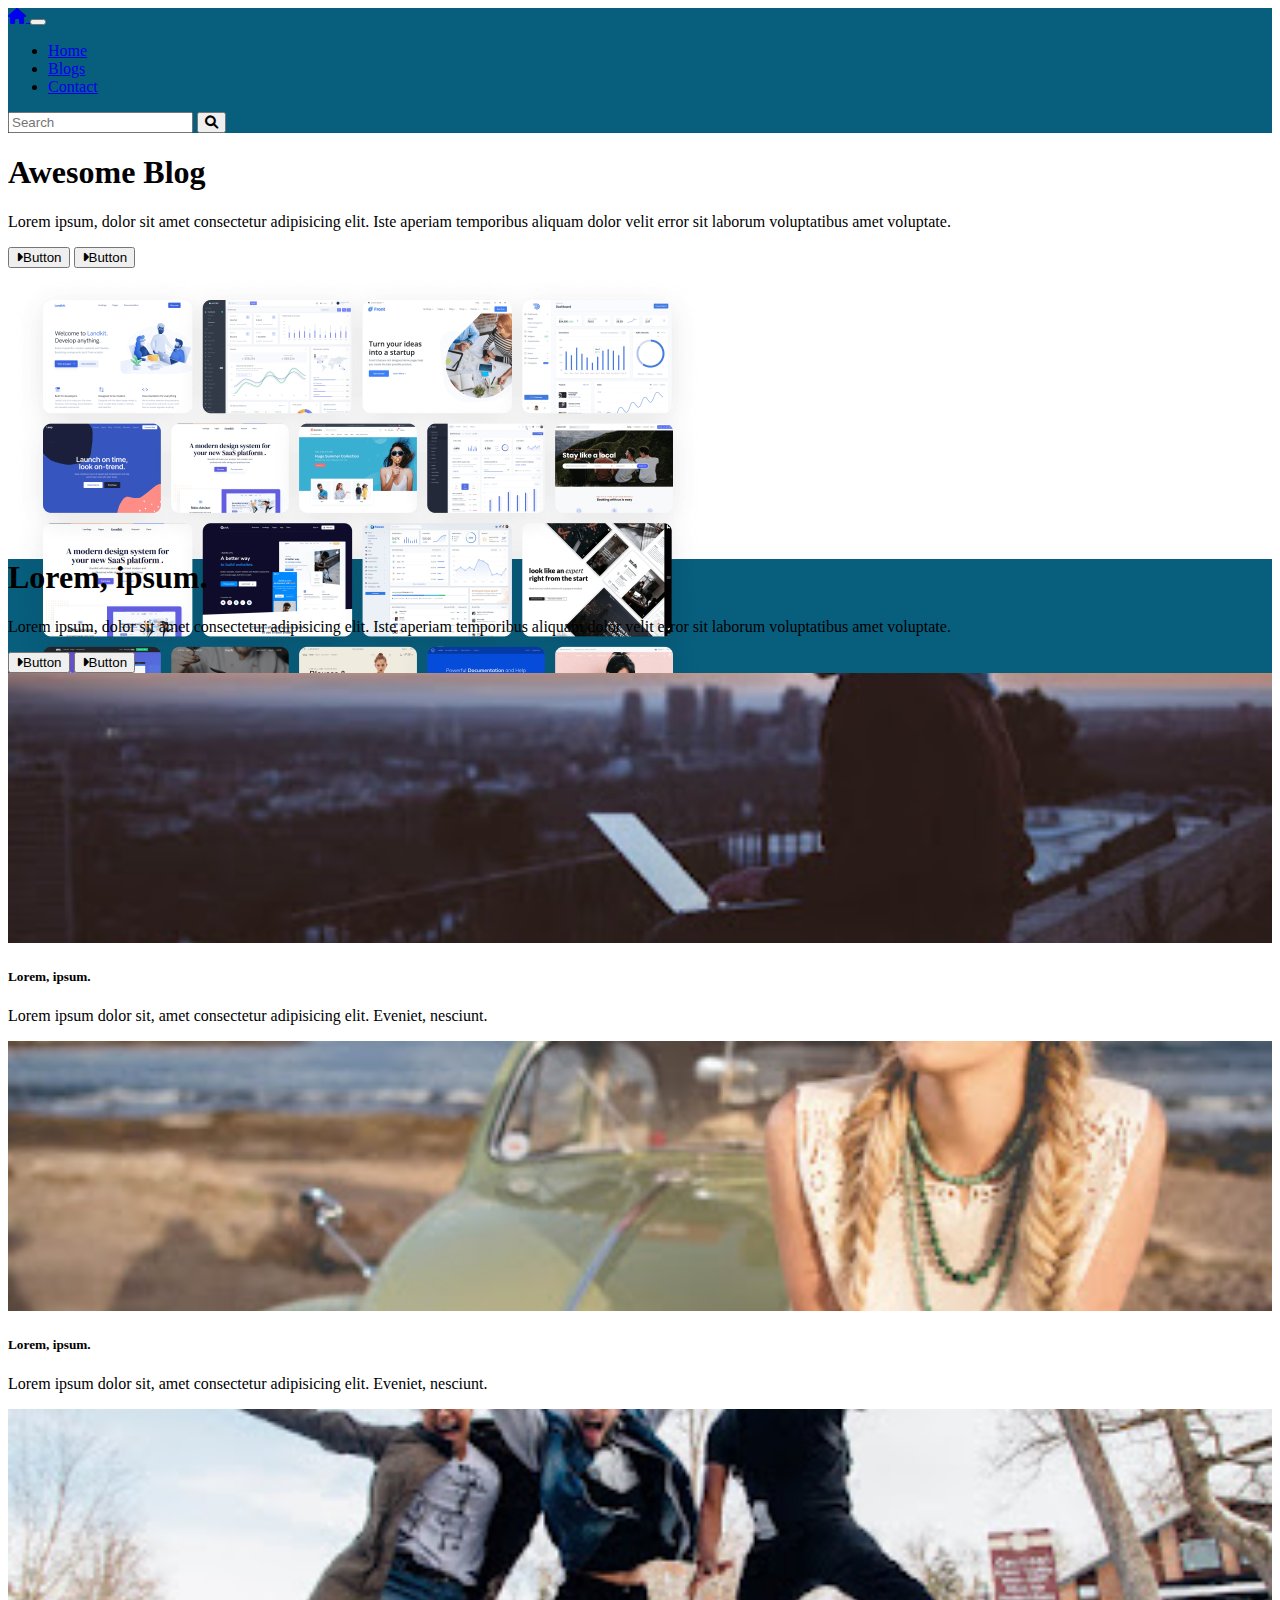
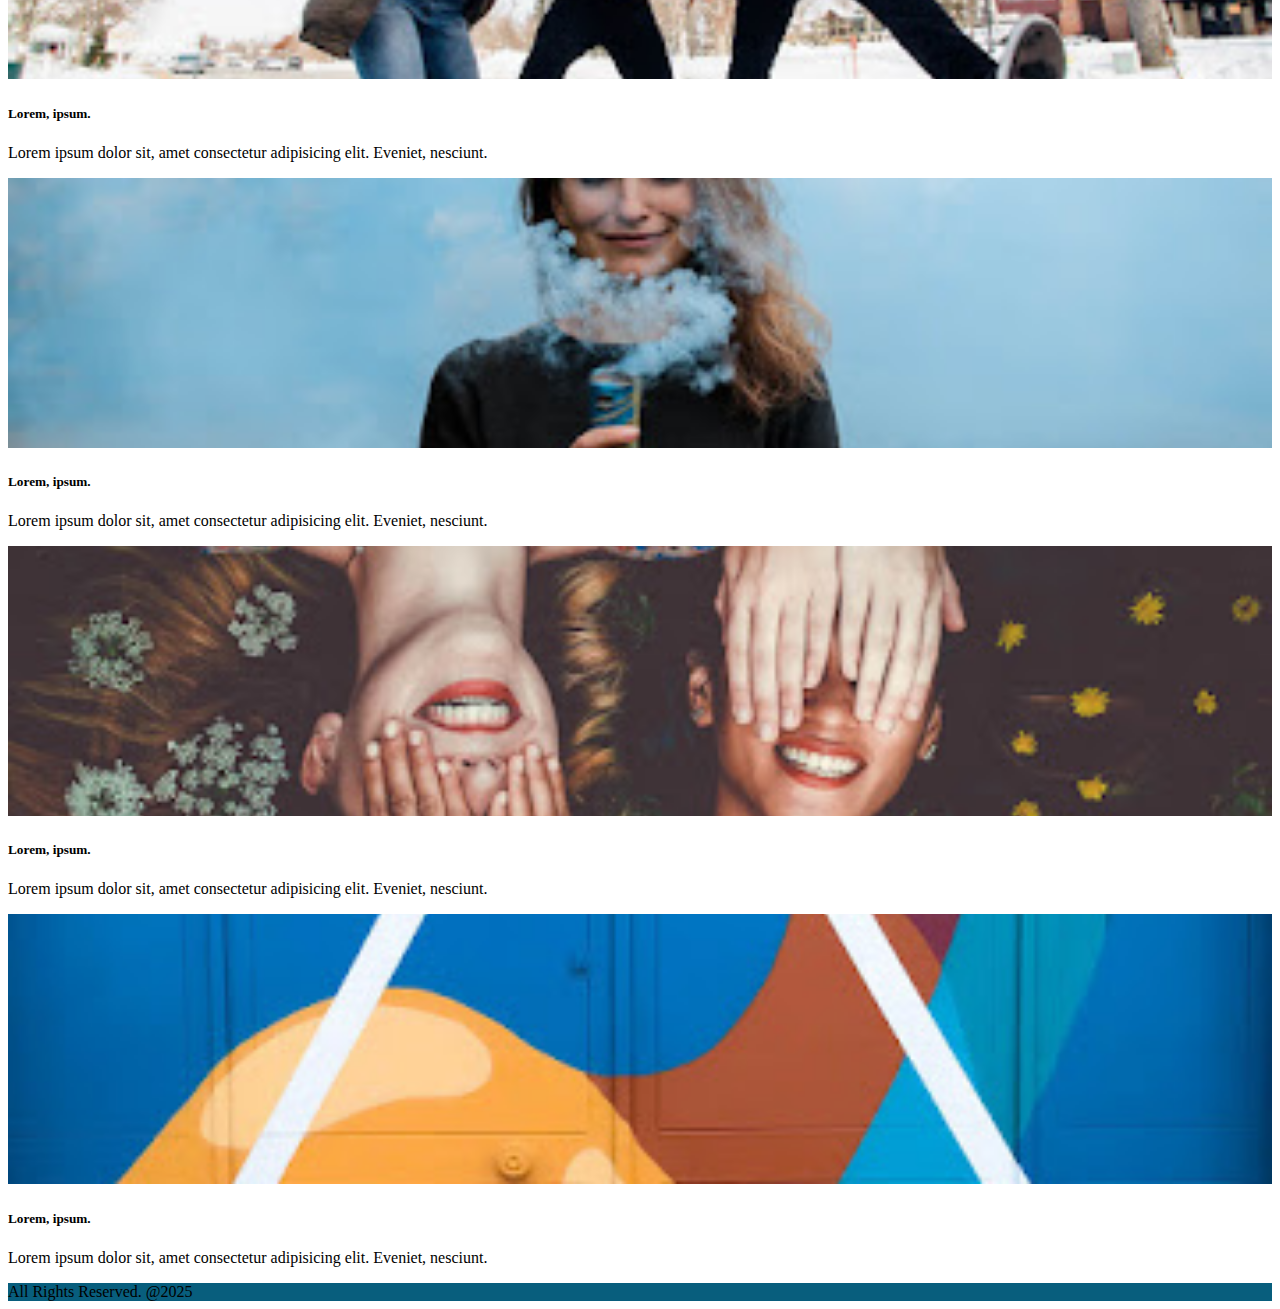
<file: index.html>
<!DOCTYPE html>
<html lang="en">
  <head>
    <meta charset="UTF-8" />
    <meta http-equiv="X-UA-Compatible" content="IE=edge" />
    <meta name="viewport" content="width=device-width, initial-scale=1.0" />
    <link
      href="https://cdn.jsdelivr.net/npm/bootstrap@5.2.3/dist/css/bootstrap.min.css"
      rel="stylesheet"
      integrity="sha384-rbsA2VBKQhggwzxH7pPCaAqO46MgnOM80zW1RWuH61DGLwZJEdK2Kadq2F9CUG65"
      crossorigin="anonymous"
    />
    <link
      rel="stylesheet"
      href="https://cdnjs.cloudflare.com/ajax/libs/font-awesome/6.0.0/css/all.min.css"
      integrity="sha512-9usAa10IRO0HhonpyAIVpjrylPvoDwiPUiKdWk5t3PyolY1cOd4DSE0Ga+ri4AuTroPR5aQvXU9xC6qOPnzFeg=="
      crossorigin="anonymous"
      referrerpolicy="no-referrer"
    />
    <link rel="stylesheet" href="style.css" />
    <title>Awesome Blog</title>
  </head>
  <body>
    <nav class="navbar navbar-expand-md navbar-dark bg-primary">
      <div class="container">
        <a href="index.html" class="navbar-brand">
          <i class="fa-solid fa-house"></i>
        </a>

        <button
          class="navbar-toggler"
          type="button"
          data-bs-toggle="collapse"
          data-bs-target="#mobile"
        >
          <span class="navbar-toggler-icon"></span>
        </button>
        <div id="mobile" class="collapse navbar-collapse">
          <ul class="navbar-nav me-auto">
            <li class="nav-item">
              <a href="index.html" class="nav-link active">Home</a>
            </li>
            <li class="nav-item">
              <a href="blogs.html" class="nav-link">Blogs</a>
            </li>
            <li class="nav-item">
              <a href="contact.html" class="nav-link">Contact</a>
            </li>
          </ul>
          <form class="d-flex">
            <input type="text" class="form-control" placeholder="Search" />
            <button class="btn btn-warning ms-1">
              <i class="fa-solid fa-magnifying-glass"></i>
            </button>
          </form>
        </div>
      </div>
    </nav>

    <header>
      <div class="text-center pt-5 mt-5 px-4 border-bottom">
        <h1 class="display-4 fw-bold">Awesome Blog</h1>
        <div class="col-lg-6 mx-auto">
          <p class="lead mb-4">
            Lorem ipsum, dolor sit amet consectetur adipisicing elit. Iste
            aperiam temporibus aliquam dolor velit error sit laborum
            voluptatibus amet voluptate.
          </p>
          <div class="mb-5 d-grid gap-2 d-md-flex justify-content-md-center">
            <button class="btn btn-info btn-lg">
              <i class="fa-solid fa-caret-right"></i>Button
            </button>
            <button class="btn btn-outline-secondary btn-lg">
              <i class="fa-solid fa-caret-right"></i>Button
            </button>
          </div>
          <div class="overflow-hidden" style="max-height: 30vh">
            <div class="container px-5">
              <img
                src="img/bg.png"
                class="img-fluid border rounded-3 shadow-lg mb-4"
                width="700"
                height="500"
                alt=""
              />
            </div>
          </div>
        </div>
      </div>
    </header>

    <main>
      <div class="bg-dark px-4 py-5 text-center text-white">
        <div class="py-5">
          <h1 class="display-5 fw-bold">Lorem, ipsum.</h1>
          <div class="col-lg-6 mx-auto">
            <p class="lead mb-4">
              Lorem ipsum, dolor sit amet consectetur adipisicing elit. Iste
              aperiam temporibus aliquam dolor velit error sit laborum
              voluptatibus amet voluptate.
            </p>
            <div class="d-grid gap-2 d-md-flex justify-content-md-center">
              <button class="btn btn-outline-warning btn-lg">
                <i class="fa-solid fa-caret-right"></i>Button
              </button>
              <button class="btn btn-outline-light btn-lg">
                <i class="fa-solid fa-caret-right"></i>Button
              </button>
            </div>
          </div>
        </div>
      </div>

      <div class="container my-4">
        <div class="row row-cols-1 row-cols-md-2 row-cols-lg-3 g-4">
          <div class="col">
            <div class="card mb-3 shadow">
              <img src="img/1.jpeg" class="card-img-top" alt="" />
              <div class="card-body">
                <h5 class="card-title">Lorem, ipsum.</h5>
                <p class="card-text">
                  Lorem ipsum dolor sit, amet consectetur adipisicing elit.
                  Eveniet, nesciunt.
                </p>
              </div>
            </div>
          </div>
          <div class="col">
            <div class="card mb-3 shadow">
              <img src="img/2.jpeg" class="card-img-top" alt="" />
              <div class="card-body">
                <h5 class="card-title">Lorem, ipsum.</h5>
                <p class="card-text">
                  Lorem ipsum dolor sit, amet consectetur adipisicing elit.
                  Eveniet, nesciunt.
                </p>
              </div>
            </div>
          </div>
          <div class="col">
            <div class="card mb-3 shadow">
              <img src="img/3.jpeg" class="card-img-top" alt="" />
              <div class="card-body">
                <h5 class="card-title">Lorem, ipsum.</h5>
                <p class="card-text">
                  Lorem ipsum dolor sit, amet consectetur adipisicing elit.
                  Eveniet, nesciunt.
                </p>
              </div>
            </div>
          </div>
          <div class="col">
            <div class="card mb-3 shadow">
              <img src="img/4.jpeg" class="card-img-top" alt="" />
              <div class="card-body">
                <h5 class="card-title">Lorem, ipsum.</h5>
                <p class="card-text">
                  Lorem ipsum dolor sit, amet consectetur adipisicing elit.
                  Eveniet, nesciunt.
                </p>
              </div>
            </div>
          </div>
          <div class="col">
            <div class="card mb-3 shadow">
              <img src="img/5.jpeg" class="card-img-top" alt="" />
              <div class="card-body">
                <h5 class="card-title">Lorem, ipsum.</h5>
                <p class="card-text">
                  Lorem ipsum dolor sit, amet consectetur adipisicing elit.
                  Eveniet, nesciunt.
                </p>
              </div>
            </div>
          </div>
          <div class="col">
            <div class="card mb-3 shadow">
              <img src="img/6.jpeg" class="card-img-top" alt="" />
              <div class="card-body">
                <h5 class="card-title">Lorem, ipsum.</h5>
                <p class="card-text">
                  Lorem ipsum dolor sit, amet consectetur adipisicing elit.
                  Eveniet, nesciunt.
                </p>
              </div>
            </div>
          </div>
        </div>
      </div>
    </main>

    <footer class="py-5 bg-dark text-white">
      <div class="container text-center">
        <span>All Rights Reserved. @2025</span>
      </div>
    </footer>

    <script
      src="https://cdn.jsdelivr.net/npm/bootstrap@5.2.3/dist/js/bootstrap.bundle.min.js"
      integrity="sha384-kenU1KFdBIe4zVF0s0G1M5b4hcpxyD9F7jL+jjXkk+Q2h455rYXK/7HAuoJl+0I4"
      crossorigin="anonymous"
    ></script>
  </body>
</html>
</file>
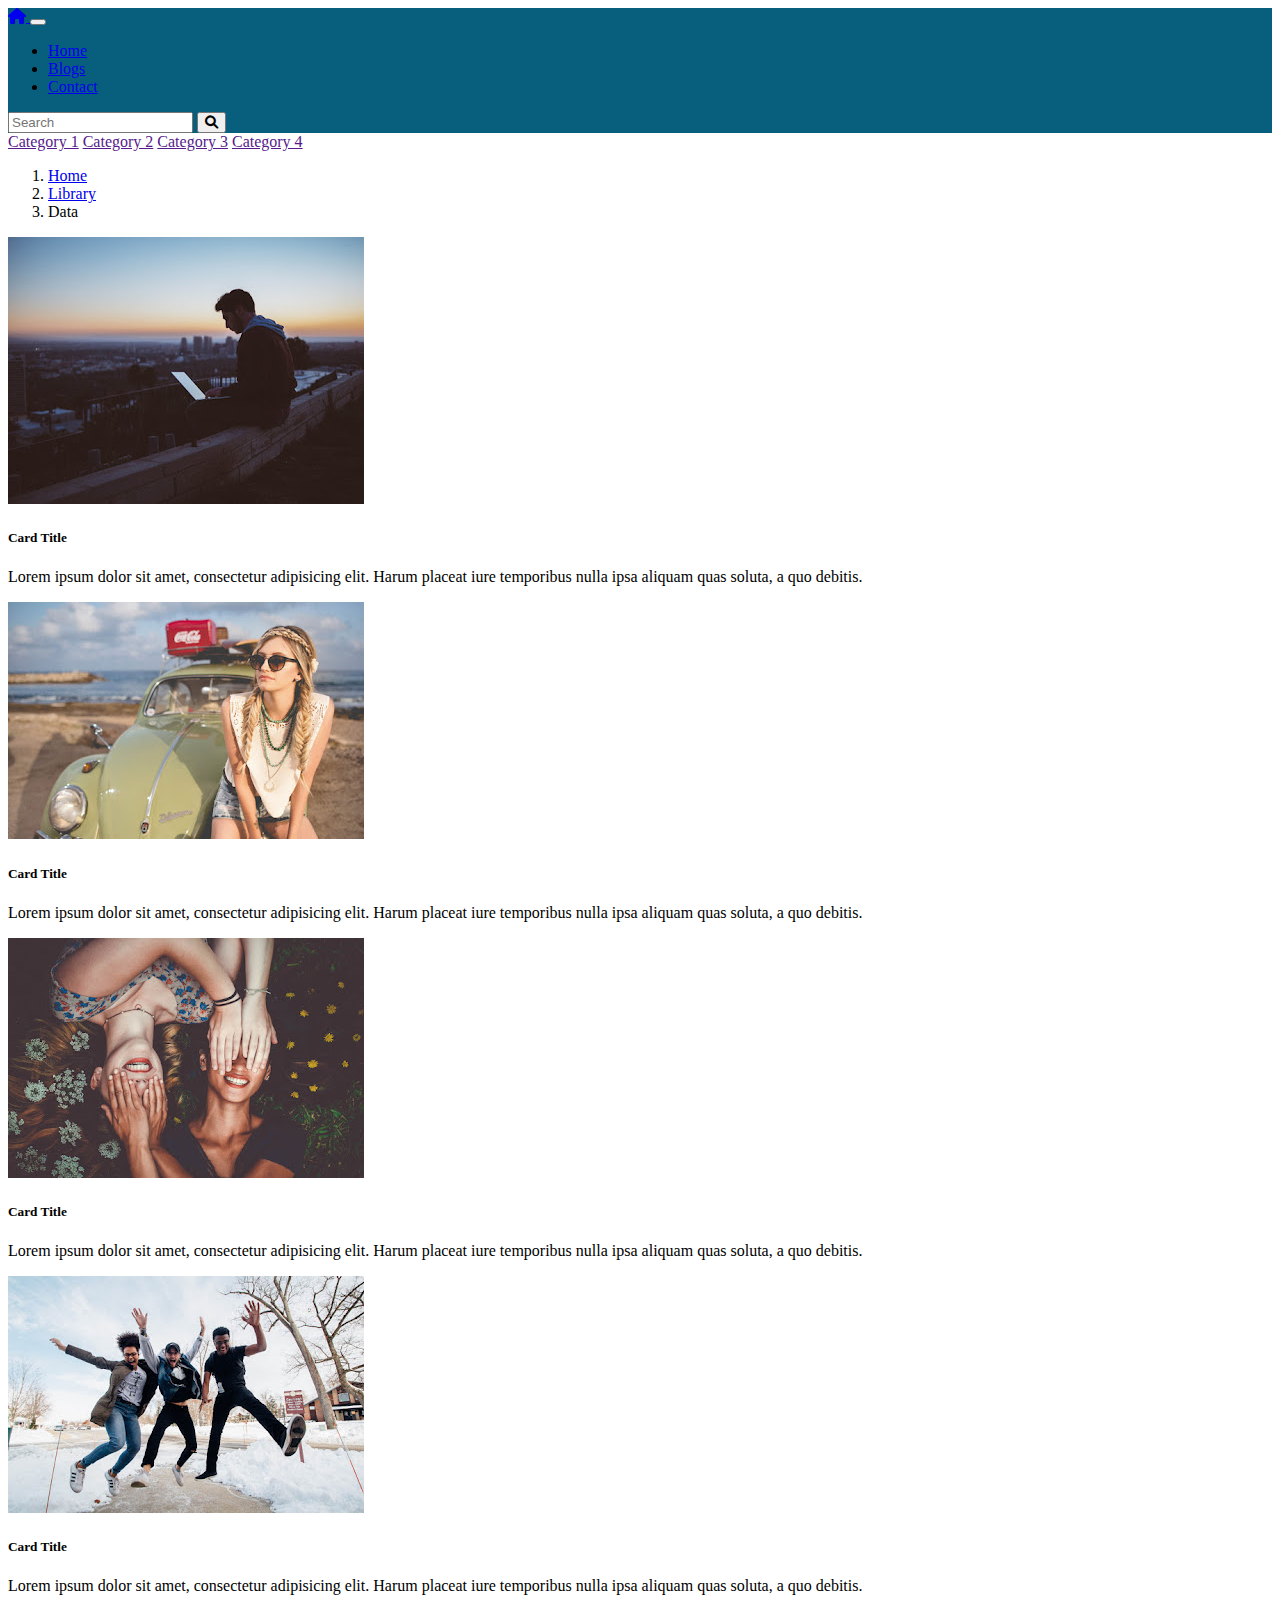
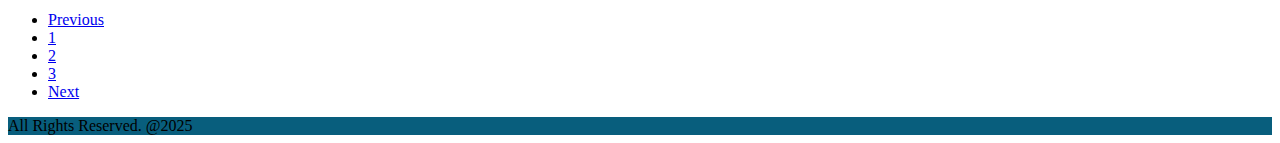
<file: blogs.html>
<!DOCTYPE html>
<html lang="en">
  <head>
    <meta charset="UTF-8" />
    <meta http-equiv="X-UA-Compatible" content="IE=edge" />
    <meta name="viewport" content="width=device-width, initial-scale=1.0" />
    <link
      href="https://cdn.jsdelivr.net/npm/bootstrap@5.2.3/dist/css/bootstrap.min.css"
      rel="stylesheet"
      integrity="sha384-rbsA2VBKQhggwzxH7pPCaAqO46MgnOM80zW1RWuH61DGLwZJEdK2Kadq2F9CUG65"
      crossorigin="anonymous"
    />
    <link
      rel="stylesheet"
      href="https://cdnjs.cloudflare.com/ajax/libs/font-awesome/6.0.0/css/all.min.css"
      integrity="sha512-9usAa10IRO0HhonpyAIVpjrylPvoDwiPUiKdWk5t3PyolY1cOd4DSE0Ga+ri4AuTroPR5aQvXU9xC6qOPnzFeg=="
      crossorigin="anonymous"
      referrerpolicy="no-referrer"
    />
    <link rel="stylesheet" href="style.css" />
    <title>Awesome Blog</title>
  </head>
  <body>
    <nav class="navbar navbar-expand-md navbar-dark bg-primary">
      <div class="container">
        <a href="index.html" class="navbar-brand">
          <i class="fa-solid fa-house"></i>
        </a>

        <button
          class="navbar-toggler"
          type="button"
          data-bs-toggle="collapse"
          data-bs-target="#mobile"
        >
          <span class="navbar-toggler-icon"></span>
        </button>
        <div id="mobile" class="collapse navbar-collapse">
          <ul class="navbar-nav me-auto">
            <li class="nav-item">
              <a href="index.html" class="nav-link">Home</a>
            </li>
            <li class="nav-item">
              <a href="blogs.html" class="nav-link active">Blogs</a>
            </li>
            <li class="nav-item">
              <a href="contact.html" class="nav-link">Contact</a>
            </li>
          </ul>
          <form class="d-flex">
            <input type="text" class="form-control" placeholder="Search" />
            <button class="btn btn-warning ms-1">
              <i class="fa-solid fa-magnifying-glass"></i>
            </button>
          </form>
        </div>
      </div>
    </nav>

    <main class="container my-4">
      <div class="row">
        <div class="col-md-3 d-none d-md-block">
          <div class="list-group">
            <a href="" class="list-group-item list-group-item action"
              >Category 1</a
            >
            <a href="" class="list-group-item list-group-item action"
              >Category 2</a
            >
            <a href="" class="list-group-item list-group-item action"
              >Category 3</a
            >
            <a href="" class="list-group-item list-group-item action"
              >Category 4</a
            >
          </div>
        </div>
        <div class="col-md-9">
          <nav>
            <ol class="breadcrumb">
              <li class="breadcrumb-item"><a href="#">Home</a></li>
              <li class="breadcrumb-item"><a href="#">Library</a></li>
              <li class="breadcrumb-item active">Data</li>
            </ol>
          </nav>
          <div class="card mb-3 shadow">
            <div class="row">
              <div class="col-4">
                <img src="img/1.jpeg" alt="" class="img-fluid rounded-start" />
              </div>
              <div class="col-8">
                <div class="card-body">
                  <h5 class="card-title">Card Title</h5>
                  <p class="card-text">
                    Lorem ipsum dolor sit amet, consectetur adipisicing elit.
                    Harum placeat iure temporibus nulla ipsa aliquam quas
                    soluta, a quo debitis.
                  </p>
                </div>
              </div>
            </div>
          </div>
          <div class="card mb-3 shadow">
            <div class="row">
              <div class="col-4">
                <img src="img/2.jpeg" alt="" class="img-fluid rounded-start" />
              </div>
              <div class="col-8">
                <div class="card-body">
                  <h5 class="card-title">Card Title</h5>
                  <p class="card-text">
                    Lorem ipsum dolor sit amet, consectetur adipisicing elit.
                    Harum placeat iure temporibus nulla ipsa aliquam quas
                    soluta, a quo debitis.
                  </p>
                </div>
              </div>
            </div>
          </div>
          <div class="card mb-3 shadow">
            <div class="row">
              <div class="col-4">
                <img src="img/5.jpeg" alt="" class="img-fluid rounded-start" />
              </div>
              <div class="col-8">
                <div class="card-body">
                  <h5 class="card-title">Card Title</h5>
                  <p class="card-text">
                    Lorem ipsum dolor sit amet, consectetur adipisicing elit.
                    Harum placeat iure temporibus nulla ipsa aliquam quas
                    soluta, a quo debitis.
                  </p>
                </div>
              </div>
            </div>
          </div>
          <div class="card mb-3 shadow">
            <div class="row">
              <div class="col-4">
                <img src="img/3.jpeg" alt="" class="img-fluid rounded-start" />
              </div>
              <div class="col-8">
                <div class="card-body">
                  <h5 class="card-title">Card Title</h5>
                  <p class="card-text">
                    Lorem ipsum dolor sit amet, consectetur adipisicing elit.
                    Harum placeat iure temporibus nulla ipsa aliquam quas
                    soluta, a quo debitis.
                  </p>
                </div>
              </div>
            </div>
          </div>
          <nav class="my-4">
            <ul class="pagination justify-content-end">
              <li class="page-item disabled">
                <a href="#" class="page-link">Previous</a>
              </li>
              <li class="page-item">
                <a href="#" class="page-link">1</a>
              </li>
              <li class="page-item">
                <a href="#" class="page-link">2</a>
              </li>
              <li class="page-item">
                <a href="#" class="page-link">3</a>
              </li>
              <li class="page-item">
                <a href="#" class="page-link">Next</a>
              </li>
            </ul>
          </nav>
        </div>
      </div>
    </main>
    <footer class="py-5 bg-dark text-white">
      <div class="container text-center">
        <span>All Rights Reserved. @2025</span>
      </div>
    </footer>

    <script
      src="https://cdn.jsdelivr.net/npm/bootstrap@5.2.3/dist/js/bootstrap.bundle.min.js"
      integrity="sha384-kenU1KFdBIe4zVF0s0G1M5b4hcpxyD9F7jL+jjXkk+Q2h455rYXK/7HAuoJl+0I4"
      crossorigin="anonymous"
    ></script>
  </body>
</html>
</file>
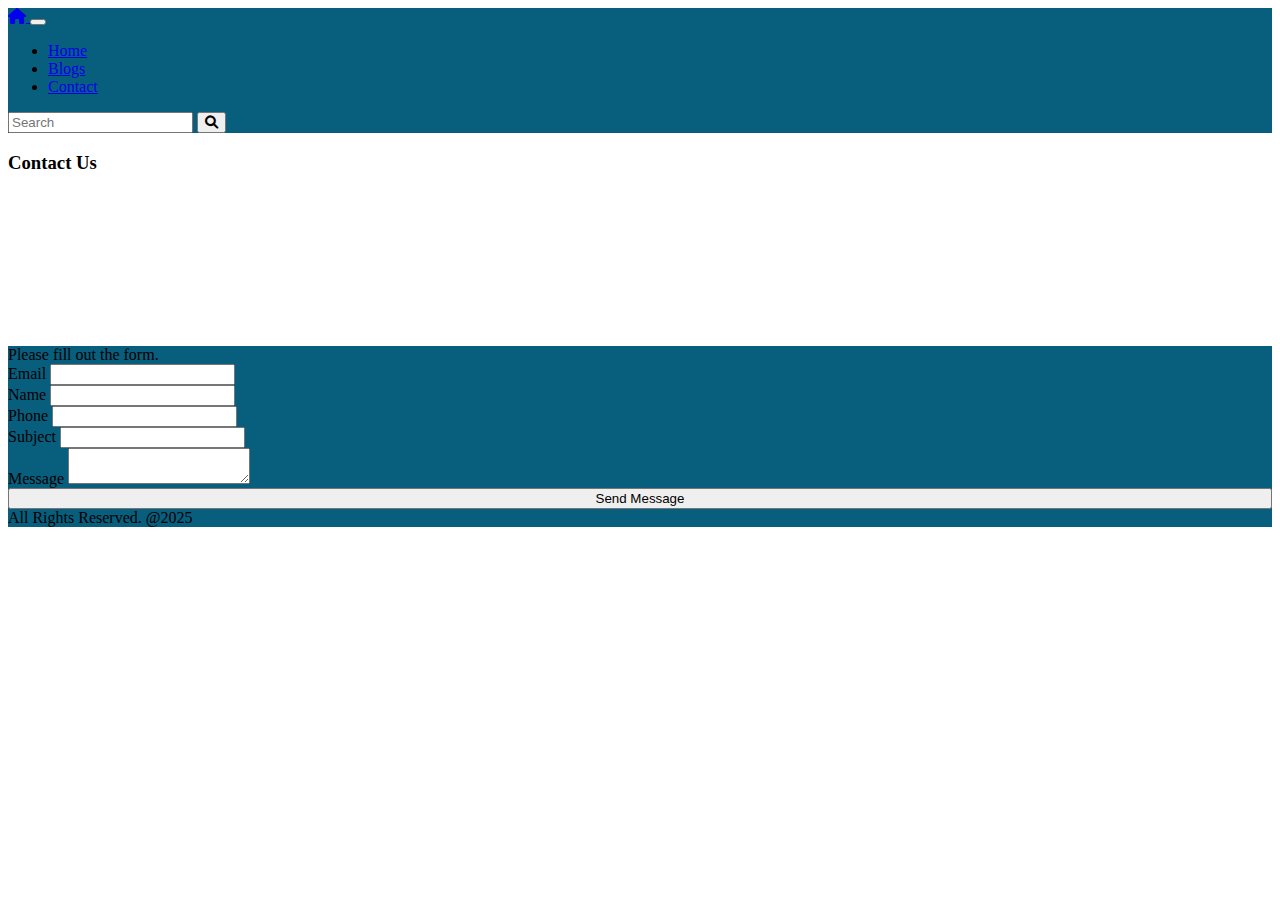
<file: contact.html>
<!DOCTYPE html>
<html lang="en" class="h-100">
  <head>
    <meta charset="UTF-8" />
    <meta http-equiv="X-UA-Compatible" content="IE=edge" />
    <meta name="viewport" content="width=device-width, initial-scale=1.0" />
    <link
      href="https://cdn.jsdelivr.net/npm/bootstrap@5.2.3/dist/css/bootstrap.min.css"
      rel="stylesheet"
      integrity="sha384-rbsA2VBKQhggwzxH7pPCaAqO46MgnOM80zW1RWuH61DGLwZJEdK2Kadq2F9CUG65"
      crossorigin="anonymous"
    />
    <link
      rel="stylesheet"
      href="https://cdnjs.cloudflare.com/ajax/libs/font-awesome/6.0.0/css/all.min.css"
      integrity="sha512-9usAa10IRO0HhonpyAIVpjrylPvoDwiPUiKdWk5t3PyolY1cOd4DSE0Ga+ri4AuTroPR5aQvXU9xC6qOPnzFeg=="
      crossorigin="anonymous"
      referrerpolicy="no-referrer"
    />
    <link rel="stylesheet" href="style.css" />
    <title>Awesome Blog</title>
  </head>
  <body class="h-100 d-flex flex-column">
    <nav class="navbar navbar-expand-md navbar-dark bg-primary">
      <div class="container">
        <a href="index.html" class="navbar-brand">
          <i class="fa-solid fa-house"></i>
        </a>

        <button
          class="navbar-toggler"
          type="button"
          data-bs-toggle="collapse"
          data-bs-target="#mobile"
        >
          <span class="navbar-toggler-icon"></span>
        </button>
        <div id="mobile" class="collapse navbar-collapse">
          <ul class="navbar-nav me-auto">
            <li class="nav-item">
              <a href="index.html" class="nav-link">Home</a>
            </li>
            <li class="nav-item">
              <a href="blogs.html" class="nav-link">Blogs</a>
            </li>
            <li class="nav-item">
              <a href="contact.html" class="nav-link active">Contact</a>
            </li>
          </ul>
          <form class="d-flex">
            <input type="text" class="form-control" placeholder="Search" />
            <button class="btn btn-warning ms-1">
              <i class="fa-solid fa-magnifying-glass"></i>
            </button>
          </form>
        </div>
      </div>
    </nav>

    <main>
      <div class="container my-4">
        <h3 class="my-3">Contact Us</h3>
        <div class="row g-2">
          <div class="col-md-6 order-2">
            <iframe
              id="map"
              src="https://www.google.com/maps/embed?pb=!1m18!1m12!1m3!1d12054.184324520744!2d29.10988495!3d40.9476145!2m3!1f0!2f0!3f0!3m2!1i1024!2i768!4f13.1!3m3!1m2!1s0x14cac6f1f78c85f3%3A0x7ffad48f17acb598!2zS8O8w6fDvGt5YWzEsSwgMzQ4NDAgTWFsdGVwZS_EsHN0YW5idWw!5e0!3m2!1str!2str!4v1671533679748!5m2!1str!2str"
              width="100%"
              height="100%"
              style="border: 0"
              allowfullscreen=""
              loading="lazy"
              referrerpolicy="no-referrer-when-downgrade"
            ></iframe>
          </div>
          <div class="col-md-6 order-1">
            <div class="card bg-dark">
              <div class="card-body">
                <div class="alert alert-warning">Please fill out the form.</div>
                <form class="row g-3 text-white">
                  <div class="col-md-6">
                    <label for="email" class="form-label">Email</label>
                    <input
                      type="email"
                      id="email"
                      name="email"
                      class="form-control"
                    />
                  </div>
                  <div class="col-md-6">
                    <label for="name" class="form-label">Name</label>
                    <input
                      type="text"
                      id="name"
                      name="name"
                      class="form-control"
                    />
                  </div>
                  <div class="col-md-12">
                    <label for="phone" class="form-label">Phone</label>
                    <input
                      type="text"
                      id="phone"
                      name="phone"
                      class="form-control"
                    />
                  </div>
                  <div class="col-md-12">
                    <label for="subject" class="form-label">Subject</label>
                    <input
                      type="text"
                      id="subject"
                      name="subject"
                      class="form-control"
                    />
                  </div>
                  <div class="col-md-12">
                    <label for="message" class="form-label">Message</label>
                    <textarea
                      name="message"
                      id="message"
                      class="form-control"
                    ></textarea>
                  </div>
                  <div class="col-12">
                    <button class="btn btn-outline-warning" style="width: 100%">
                      Send Message
                    </button>
                  </div>
                </form>
              </div>
            </div>
          </div>
        </div>
      </div>
    </main>

    <footer class="py-5 bg-dark text-white mt-auto">
      <div class="container text-center">
        <span>All Rights Reserved. @2025</span>
      </div>
    </footer>

    <script
      src="https://cdn.jsdelivr.net/npm/bootstrap@5.2.3/dist/js/bootstrap.bundle.min.js"
      integrity="sha384-kenU1KFdBIe4zVF0s0G1M5b4hcpxyD9F7jL+jjXkk+Q2h455rYXK/7HAuoJl+0I4"
      crossorigin="anonymous"
    ></script>
  </body>
</html>
</file>
<file: style.css>
.navbar {
  background-color: #085e7d !important;
}
.bg-dark {
  background-color: #085e7d !important;
}
.card-img-top {
  width: 100%;
  height: 25vh;
  object-fit: cover;
}
#map {
  height: 450px;
}
@media (min-width: 768px) {
  .card-img-top {
    height: 30vh;
  }
  #map {
    height: 100%;
  }
}
</file>
